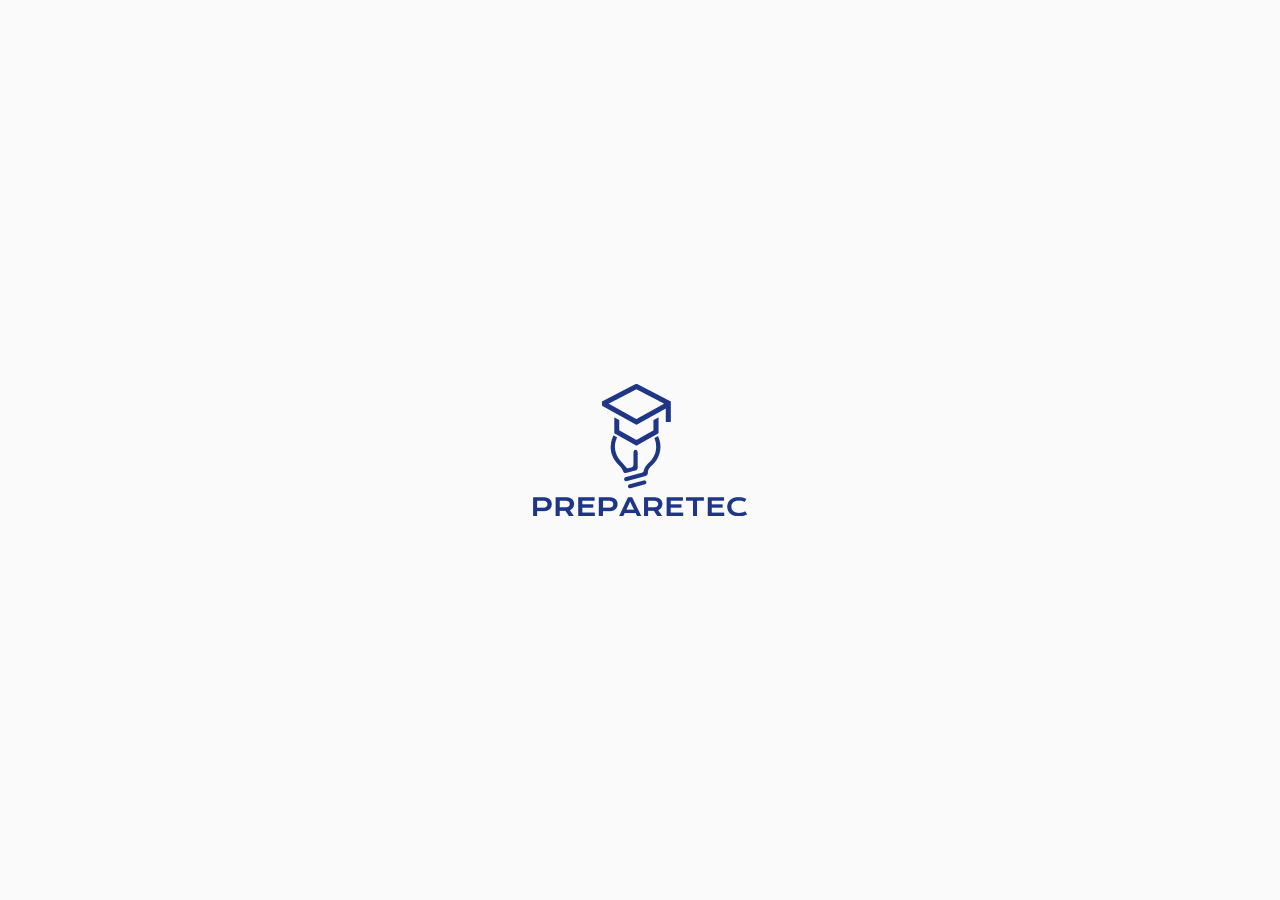
<file: index.html>
<html>
  <head>
    <link rel="stylesheet" href="../assets/styles/style.css" />
    <link rel="stylesheet" href="../assets/styles/header.css" />
    <meta charset="UTF-8" />
    <meta name="viewport" content="width=device-width, initial-scale=1.0" />
    <link
      href="https://fonts.googleapis.com/css?family=Montserrat"
      rel="stylesheet"
    />
    <title>PREPARETEC - O Cursinho Pré-Vestibulinho</title>
  </head>
  <body>
    <section id="splash">
      <img
        src="../assets/images/preparetec-logo.png"
        alt="Logo do PREPARETEC"
        id="preparetec"
      />
    </section>
    <main id="main">
      <header>
        <div class="header-images">
          <img
            src="../assets/images/preparetec-logo.png"
            alt="Logo do PREPARETEC"
            id="preparetec"
          />
          <img src="../assets/images/dem-logo.png" alt="Logo do DEM" id="dem" />
        </div>
        <nav>
          <button id="button-nav">
            <div class="button-line"></div>
            <div class="button-line"></div>
            <div class="button-line"></div>
          </button>
          <ul id="nav">
            <li><a href="#inicio">Início</a></li>
            <li><a href="#projeto">Projeto</a></li>
            <li><a href="#participe">Participe</a></li>
            <li><a href="#quem-somos">Quem somos?</a></li>
            <li><a href="screens/blog.html">Blog</a></li>
          </ul>
        </nav>
        <button id="btn-login">
          <img src="../assets/images/login-icon.png" alt="Ícone de login" />
          <p>Entrar</p>
        </button>
      </header>
      <section class="content">
        <article id="inicio">
          <img
            src="../assets/images/prof-inicio.png"
            alt="Professor - Imagem Ilustrativa"
          />
          <div class="inicio-content">
            <h1>PREPARETEC</h1>
            <h4>
              Nosso maior objetivo é somar a cada dia o número de aprovados.
            </h4>
            <button class="btn-saiba-mais">Saiba mais</button>
          </div>
        </article>
        <article id="projeto">
          <aside class="projeto-inicio">
            <div class="section-title">
              <div class="projeto-title">
                <h3><span>ENSINO</span></h3>
                <h3>ACESSÍVEL</h3>
              </div>
              <h4>
                Para os alunos do 9º ano de escolas públicas de Mongaguá estarem
                preparados para o processo seletivo das escolas técnicas!
              </h4>
            </div>
            <div class="section-content">
              <p class="p2">
                As aulas do nosso cursinho são divididas nas mesmas disciplinas
                que compõem o vestibulinho da ETEC, no contra-turno das aulas do
                9º ano, então nao afeta a sua escola. Até o dado momento, as
                aulas serão dadas em uma única escola, onde os alunos poderão se
                reunir e aprender presencialmente com o professor. No entanto,
                pretendemos expandir o número de polos para facilitar para os
                próprios alunos a deslocação entre suas casas ou suas escolas
                para assistirem às aulas. Atualmente, o polo é:
              </p>
              <div class="cards-container">
                <div class="projeto-cards">
                  <h4>Polo</h4>
                  <div class="card-content">
                    <h5 class="h5-2">EMEF Vereador José Carlos de Freitas</h5>
                    <p>
                      R. Ubatuba, 944 - Balneário Agenor de Campos, Mongaguá -
                      SP, 11730-000
                    </p>
                  </div>
                </div>
              </div>
            </div>
          </aside>
          <aside class="projeto-final">
            <div class="final-content">
              <div class="section-title">
                <div class="projeto-title">
                  <h3 class="h3-2">ESTAMOS EM</h3>
                  <h3 class="h3-2"><span>TODO LUGAR</span></h3>
                </div>
                <h4 class="h4-2">
                  Pavimentando o caminho para as escolas técnicas
                </h4>
              </div>
              <p class="p1">
                O polo onde você, aluno, assistirá as aulas está relacionado com
                a escola em que você estuda atualmente, visando a facilidade no
                transporte para o local de estudo. Além do conteúdo presencial
                nas aulas, há também o conteúdo digital, compartilhado aqui no
                portal do aluno.
              </p>
            </div>
            <img src="../assets/images/projeto-img.png" alt="Professor" />
          </aside>
        </article>
        <article id="participe">
          <img src="../assets/images/participe-img.png" alt="Professora" />
          <div class="participe-content">
            <div class="section-title">
              <h3>PARTICIPE</h3>
              <h4>Saiba como ingressar conosco nessa jornada de estudos</h4>
            </div>
            <div class="section-content">
              <p class="p2">
                Para participar, é necessário que você seja um aluno do 9º ano,
                e ter tido um bom rendimento no primeiro semestre do ano
                respectivo. Desta forma, você será selecionado entre os demais
                alunos de sua escola e o seu número de identificação juntamente
                de uma senha para que você possa acessar nosso portal do aluno.
              </p>
              <p class="p2">
                Desta forma, você ficará ciente de todas as aulas e quando elas
                serão, além de ter acesso a conteúdos extras que os professores
                disponibilizam no portal do aluno.
              </p>
            </div>
            <div class="participe-bottom">
              <h5>
                Você pode saber se você foi selecionado pela nossa equipe
                clicando no botão abaixo:
              </h5>
              <button class="btn-saiba-mais">Saiba mais</button>
            </div>
          </div>
        </article>
        <article id="quem-somos">
          <div class="section-title">
            <div class="projeto-title">
              <h3 class="h3-2">QUEM</h3>
              <h3 class="h3-2"><span>SOMOS?</span></h3>
            </div>
            <h4 class="h4-2">
              Conheça mais sobre o DEM (Departamento de Educação de Mongaguá) e
              sobre os responsáveis que tornaram esse projeto realidade
            </h4>
          </div>
          <p class="p1">
            O Departamento de Educação de Mongaguá é o órgão público do
            município responsável promover a elaboração, direção, supervisão e
            execução do Plano Municipal de Educação, promover a realização de
            pesquisas e estudos sobre a situação educacional do município,
            promover a educação infantil em creches e pré-escolas e, com
            prioridade, o ensino fundamental, estendendo-se a atuação pa-ra
            outros níveis de ensino, bem como planejar projetos que beneficiem a
            educação no município de Mongaguá. O PREPARETEC é o projeto
            desenvolvido pelo DEM mirando nos alunos do 9º para auxiliar no seu
            ingresso às escolas técnicas por toda a Baixada Santista.
          </p>
          <div class="logos">
            <img
              src="../assets/images/dem-logo.png"
              alt="Logo do DEM"
              class="logo-dem"
            />
            <img
              src="../assets/images/logoPrefeituraMongagua.png"
              alt="Logo da Prefeitura de Mongaguá"
            />
          </div>
          <div class="equipe-container">
            <h4 class="h4-2">Idealizadores e Colaboradores</h4>
            <div class="cards-container">
              <div class="card-equipe" id="priscila">
                <div class="equipe-content">
                  <h5 class="h5-3">Priscila Eleutério Gomes</h5>
                  <p class="p3">
                    Dirigente do Departamento de Educação de Monagaguá
                  </p>
                </div>
                <img src="../assets/images/priscila.png" />
              </div>
              <div class="card-equipe" id="dalva">
                <div class="equipe-content">
                  <h5 class="h5-3">Dalva Verardo</h5>
                  <p class="p3">Coordenadora de Área de Matemática</p>
                </div>
                <img src="../assets/images/dalva.png" />
              </div>
              <div class="card-equipe" id="ivan">
                <div class="equipe-content">
                  <h5 class="h5-3">Ivan Amores Umbria</h5>
                  <p class="p3">Coordenador de Área de Língua Portuguesa</p>
                </div>
                <img src="../assets/images/ivan.png" />
              </div>
            </div>
          </div>

          <div class="equipe-container">
            <h4 class="h4-2">Professores</h4>
            <div class="cards-container">
              <div class="card-equipe" id="felipe">
                <div class="equipe-content">
                  <h5 class="h5-3">Felipe Luiz Borges</h5>
                  <p class="p3">
                    Professor de Língua Portuguesa
                  </p>
                </div>
                <img src="../assets/images/felipe-borges.png" />
              </div>
              <div class="card-equipe" id="daniela">
                <div class="equipe-content">
                  <h5 class="h5-3">Daniela Nayane Gomes dos Santos Nobre</h5>
                  <p class="p3">Professora de Exatas - Matemática, Física e Química</p>
                </div>
                <img src="../assets/images/daniela.png" />
              </div>
            </div>
          </div>

          <div class="equipe-container">
            <h4 class="h4-2">Desenvolvedores</h4>
            <div class="cards-container">
              <div class="card-equipe" id="felipe">
                <div class="equipe-content">
                  <h5 class="h5-3">Felipe Barbosa</h5>
                  <p class="p3">Desenvolvedor Front-End</p>
                </div>
                <img src="../assets/images/felipe.png" />
              </div>
              <div class="card-equipe" id="ryan">
                <div class="equipe-content">
                  <h5 class="h5-3">Ryan Gualberto</h5>
                  <p class="p3">Desenvolvedor Back-End</p>
                </div>
                <img src="../assets/images/ryan.png" />
              </div>
              <div class="card-equipe" id="sophia">
                <div class="equipe-content">
                  <h5 class="h5-3">Sophia Verardo de Araújo</h5>
                  <p class="p3">
                    Gerente de Projetos e Desenvolvedora Front-End
                  </p>
                </div>
                <img src="../assets/images/sophia.png" />
              </div>
            </div>
          </div>
        </article>
        <footer id="rodape">
          <aside class="rodape-container">
            <div class="rodape-content">
              <h5 class="h5-2">Links Complementares</h5>
              <p><a href="">Site da Prefeitura de Mongaguá</a></p>
              <p><a href="">Site do Departamento de Educação</a></p>
              <p><a href="">Site da Biblioteca Virtual</a></p>
            </div>
            <div class="rodape-content">
              <h5 class="h5-2">Contato</h5>
              <p>
                Endereço: Avenida São Paulo, 3.324, Vera Cruz (ao lado da Câmara
                Municipal).
              </p>
              <p>
                E-mail: educacao@mongagua.sp.gov.br / dem@mongagua.sp.gov.br
              </p>
              <p>Telefone: 3506-7330.</p>
              <p>Horário de atendimento: das 08h às 17 horas.</p>
            </div>
          </aside>

          <aside class="rodape-logos">
            <img src="../assets/images/dem-logo.png" />
            <img src="../assets/images/logoPrefeituraMongagua.png" />
          </aside>
        </footer>
      </section>
    </main>

    <script src="../assets/js/script.js"></script>
  </body>
</html>
</file>
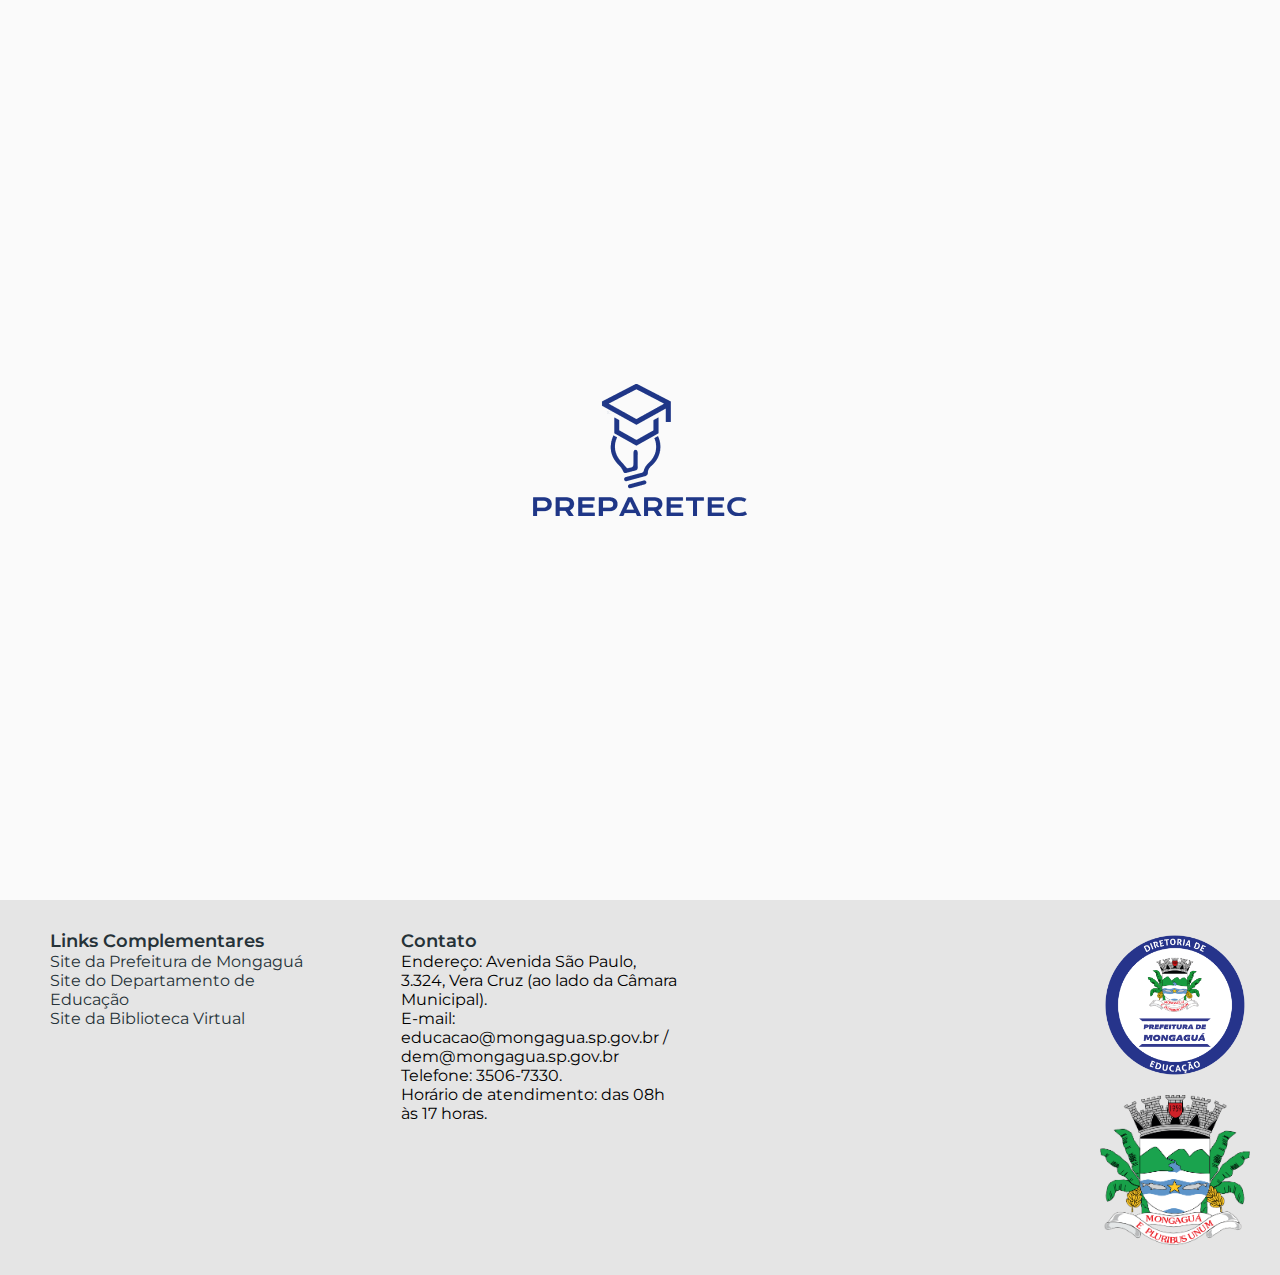
<file: screens/index.html>
<html>
  <head>
    <link rel="stylesheet" href="../assets/styles/style.css" />
    <meta charset="UTF-8" />
    <meta name="viewport" content="width=device-width, initial-scale=1.0" />
    <link
      href="https://fonts.googleapis.com/css?family=Montserrat"
      rel="stylesheet"
    />
    <title>PREPARETEC - O Cursinho Pré-Vestibulinho</title>
  </head>
  <body>
    <section id="splash">
      <img
        src="../assets/images/preparetec-logo.png"
        alt="Logo do PREPARETEC"
        id="preparetec"
      />
    </section>
    <main id="main">
      <header>
        <div class="header-images">
          <img
            src="../assets/images/preparetec-logo.png"
            alt="Logo do PREPARETEC"
            id="preparetec"
          />
          <img src="../assets/images/dem-logo.png" alt="Logo do DEM" id="dem" />
        </div>
        <nav>
          <button id="button-nav">
            <div class="button-line"></div>
            <div class="button-line"></div>
            <div class="button-line"></div>
          </button>
          <ul id="nav">
            <li><a href="#inicio">Início</a></li>
            <li><a href="#projeto">Projeto</a></li>
            <li><a href="#participe">Participe</a></li>
            <li><a href="#quem-somos">Quem somos?</a></li>
            <li><a>Blog</a></li>
          </ul>
        </nav>
        <button id="btn-login">
          <img src="../assets/images/login-icon.png" alt="Ícone de login" />
          <p>Entrar</p>
        </button>
      </header>
      <section class="content">
        <article id="inicio">
          <img
            src="../assets/images/prof-inicio.png"
            alt="Professor - Imagem Ilustrativa"
          />
          <div class="inicio-content">
            <h1>PREPARETEC</h1>
            <h4>
              Nosso maior objetivo é somar a cada dia o número de aprovados.
            </h4>
            <button class="btn-saiba-mais">Saiba mais</button>
          </div>
        </article>
        <article id="projeto">
          <aside class="projeto-inicio">
            <div class="section-title">
              <div class="projeto-title">
                <h3><span>ENSINO</span></h3>
                <h3>ACESSÍVEL</h3>
              </div>
              <h4>
                Para os alunos do 9º ano de escolas públicas de Mongaguá estarem
                preparados para o processo seletivo das escolas técnicas!
              </h4>
            </div>
            <div class="section-content">
              <p class="p2">
                As aulas do nosso cursinho são divididas nas mesmas disciplinas
                que compõem o vestibulinho da ETEC, no contra-turno das aulas do
                9º ano, então nao afeta a sua escola. Até o dado momento, as
                aulas serão dadas em uma única escola, onde os alunos poderão se
                reunir e aprender presencialmente com o professor. No entanto,
                pretendemos expandir o número de polos para facilitar para os
                próprios alunos a deslocação entre suas casas ou suas escolas
                para assistirem às aulas. Atualmente, o polo é:
              </p>
              <div class="cards-container">
                <div class="projeto-cards">
                  <h4>Polo</h4>
                  <div class="card-content">
                    <p>EMEF Vereador José Carlos de Freitas</p>
                  </div>
                </div>
              </div>
            </div>
          </aside>
          <aside class="projeto-final">
            <div class="final-content">
              <div class="section-title">
                <div class="projeto-title">
                  <h3 class="h3-2">ESTAMOS EM</h3>
                  <h3 class="h3-2"><span>TODO LUGAR</span></h3>
                </div>
                <h4 class="h4-2">
                  Pavimentando o caminho para as escolas técnicas
                </h4>
              </div>
              <p class="p1">
                O polo onde você, aluno, assistirá as aulas está relacionado com
                a escola em que você estuda atualmente, visando a facilidade no
                transporte para o local de estudo. Além do conteúdo presencial
                nas aulas, há também o conteúdo digital, compartilhado aqui no
                portal do aluno.
              </p>
            </div>
            <img src="../assets/images/projeto-img.png" alt="Professor" />
          </aside>
        </article>
        <article id="participe">
          <img src="../assets/images/participe-img.png" alt="Professora" />
          <div class="participe-content">
            <div class="section-title">
              <h3>PARTICIPE</h3>
              <h4>Saiba como ingressar conosco nessa jornada de estudos</h4>
            </div>
            <div class="section-content">
              <p class="p2">
                Para participar, é necessário que você seja um aluno do 9º ano,
                e ter tido um bom rendimento no primeiro semestre do ano
                respectivo. Desta forma, você será selecionado entre os demais
                alunos de sua escola e o seu número de identificação juntamente
                de uma senha para que você possa acessar nosso portal do aluno.
              </p>
              <p class="p2">
                Desta forma, você ficará ciente de todas as aulas e quando elas
                serão, além de ter acesso a conteúdos extras que os professores
                disponibilizam no portal do aluno.
              </p>
            </div>
            <div class="participe-bottom">
              <h5>
                Você pode saber se você foi selecionado pela nossa equipe
                clicando no botão abaixo:
              </h5>
              <button class="btn-saiba-mais">Saiba mais</button>
            </div>
          </div>
        </article>
        <article id="quem-somos">
          <div class="section-title">
            <div class="projeto-title">
              <h3 class="h3-2">QUEM</h3>
              <h3 class="h3-2"><span>SOMOS?</span></h3>
            </div>
            <h4 class="h4-2">
              Conheça mais sobre o DEM (Departamento de Educação de Mongaguá) e
              sobre os responsáveis que tornaram esse projeto realidade
            </h4>
          </div>
          <p class="p1">
            O Departamento de Educação de Mongaguá é o órgão público do
            município responsável promover a elaboração, direção, supervisão e
            execução do Plano Municipal de Educação, promover a realização de
            pesquisas e estudos sobre a situação educacional do município,
            promover a educação infantil em creches e pré-escolas e, com
            prioridade, o ensino fundamental, estendendo-se a atuação pa-ra
            outros níveis de ensino, bem como planejar projetos que beneficiem a
            educação no município de Mongaguá. O PREPARETEC é o projeto
            desenvolvido pelo DEM mirando nos alunos do 9º para auxiliar no seu
            ingresso às escolas técnicas por toda a Baixada Santista.
          </p>
          <div class="logos">
            <img
              src="../assets/images/dem-logo.png"
              alt="Logo do DEM"
              class="logo-dem"
            />
            <img
              src="../assets/images/logoPrefeituraMongagua.png"
              alt="Logo da Prefeitura de Mongaguá"
            />
          </div>
          <div class="equipe-container">
            <h4 class="h4-2">Idealizadores e Colaboradores</h4>
            <div class="cards-container">
              <div class="card-equipe" id="priscila">
                <div class="equipe-content">
                  <h5 class="h5-3">Priscila Eleutério Gomes</h5>
                  <p class="p3">
                    Dirigente do Departamento de Educação de Monagaguá
                  </p>
                </div>
                <img src="../assets/images/priscila.png" />
              </div>
              <div class="card-equipe" id="dalva">
                <div class="equipe-content">
                  <h5 class="h5-3">Dalva Verardo</h5>
                  <p class="p3">Coordenadora de Área de Matemática</p>
                </div>
                <img src="../assets/images/dalva.png" />
              </div>
              <div class="card-equipe" id="ivan">
                <div class="equipe-content">
                  <h5 class="h5-3">Ivan Amores Umbria</h5>
                  <p class="p3">Coordenador de Área de Língua Portuguesa</p>
                </div>
                <img src="../assets/images/ivan.png" />
              </div>
            </div>
          </div>
          <div class="equipe-container">
            <h4 class="h4-2">Desenvolvedores</h4>
            <div class="cards-container">
              <div class="card-equipe" id="felipe">
                <div class="equipe-content">
                  <h5 class="h5-3">Felipe Barbosa</h5>
                  <p class="p3">Desenvolvedor Front-End</p>
                </div>
                <img src="../assets/images/felipe.png" />
              </div>
              <div class="card-equipe" id="ryan">
                <div class="equipe-content">
                  <h5 class="h5-3">Ryan Gualberto</h5>
                  <p class="p3">Desenvolvedor Back-End</p>
                </div>
                <img src="../assets/images/ryan.png" />
              </div>
              <div class="card-equipe" id="sophia">
                <div class="equipe-content">
                  <h5 class="h5-3">Sophia Verardo de Araújo</h5>
                  <p class="p3">
                    Gerente de Projetos e Desenvolvedora Front-End
                  </p>
                </div>
                <img src="../assets/images/sophia.png" />
              </div>
            </div>
          </div>
        </article>
      </section>
    </main>
    <footer id="rodape">
      <aside class="rodape-container">
        <div class="rodape-content">
          <h5 class="h5-2">Links Complementares</h5>
          <p><a href="">Site da Prefeitura de Mongaguá</a></p>
          <p><a href="">Site do Departamento de Educação</a></p>
          <p><a href="">Site da Biblioteca Virtual</a></p>
        </div>
        <div class="rodape-content">
          <h5 class="h5-2">Contato</h5>
          <p>
            Endereço: Avenida São Paulo, 3.324, Vera Cruz (ao lado da Câmara
            Municipal).
          </p>
          <p>
            E-mail: educacao@mongagua.sp.gov.br / dem@mongagua.sp.gov.br
          </p>
          <p>Telefone: 3506-7330.</p>
          <p>Horário de atendimento: das 08h às 17 horas.</p>
        </div>
      </aside>

      <aside class="rodape-logos">
        <img src="../assets/images/dem-logo.png" />
        <img src="../assets/images/logoPrefeituraMongagua.png" />
      </aside>
    </footer>
    <script src="../assets/js/script.js"></script>
  </body>
</html>
</file>
<file: assets/styles/style.css>
*{
  scroll-behavior: smooth;
  margin: 0;
  padding: 0;
  text-decoration: none;
  list-style: none;
  box-sizing: border-box;
}
:root {
  --white: #fafafa;
  --dark-blue: #0c226f;
  --light-blue: #45709e;
  --yellow: #ffa500;
  --dark-grey: #263238;
}

::-webkit-scrollbar {
  width: 8px;
}
::-webkit-scrollbar-track {
  background: #F1F1F1;
}
::-webkit-scrollbar-thumb {
  background: var(--dark-blue);
  border-radius: 3px;
}
::-webkit-scrollbar-thumb:hover {
  background: #555;
}
a{
  color: var(--dark-grey);
}
body {
  font-family: "Montserrat", sans-serif;
  margin: 0;
  background-color: var(--white);
  transition: 0.7s;
  overflow-x: hidden;
}
h1 {
  font-size: 50px;
  color: var(--dark-blue);
  font-weight: 600;
  margin: 0 20px;
}
.h1-2{
  color: var(--yellow);
  display: flex;
}
h3 {
  color: white;
  font-size: 40px;
  font-family: "Arquivo Black", sans-serif;
  font-weight: 800;
  height: fit-content;
}
h3 span {
  -webkit-text-fill-color: var(
    --light-blue
  ); /* Will override color (regardless of order) */
  -webkit-text-stroke-width: 1px;
  -webkit-text-stroke-color: white;
}
h4 {
  color: white;
  font-size: 20px;
  font-weight: 600;
  text-align: center;
  min-width: 260px;
  margin: 0 20px;
  text-align: center;
}
h5{
  color: white;
  font-size: 18px;
  font-weight: 600;
  margin: 0 20px;
}
.h5-2{
  color: var(--dark-grey);
  font-size: 18px;
  font-weight: 600;
}
.h5-3{
  color: white;
  font-size: 16px;
  font-weight: 600;
  text-align: center;
}
p{
  margin: 0 20px;
}
.p1{
  color: var(--dark-grey);
  font-size: 16px;
  text-align: justify;
}
.p2{
  color: white;
  font-size: 16px;
  text-align: justify;
}
.p3{
  color: white;
  font-size: 12px;
  text-align: center;
}
.p4{
  color: white;
  opacity: 0.8;
}
.input{
  height: fit-content;
  width: 100%;
}
#splash {
  width: 100vw;
  height: 100vh;
  display: flex;
  justify-content: center;
  align-items: center;
  z-index: 99;
}

.content {
  display: flex;
  flex-direction: column;
  align-items: center;
  justify-content: center;
  background-color: var(--white);
  width: 100vw;
}

#inicio {
  width: 100%;
  margin-top: 70px;
  display: flex;
  align-items: center;
  justify-content: center;
  padding: 30px 0 0 0;
  background-color: var(--white);
  flex-wrap: wrap;
  gap: 30px;
  min-height: 60vh;
}
#inicio img{
  width: 30%;
  min-width: 260px;
}
.inicio-content{
  display: flex;
  flex-direction: column;
  flex: 1;
  gap:15px;
}
.inicio-content h4{
  color: var(--dark-grey);
  text-align: left;
}
.btn-saiba-mais {
  background-color: var(--yellow);
  color: var(--white);
  border: none;
  padding: 15px 25px;
  font-size: 18px;
  transition: 0.5s;
  width: fit-content;
}
#projeto{
  display: flex;
  flex-direction: column;
  width: 100%;
  padding: 70px 0 0 0;
}
.projeto-inicio {
  width: 100vw;
  display: flex;
  flex-direction: column;
  align-items: center;
  padding: 80px 20px;
  background-image: url("../images/background-projeto.png");
  background-size: cover;
  background-repeat: no-repeat;
  height: fit-content;
  gap: 30px;
}
.projeto-title {
  display: flex;
  justify-content: center;
  gap: 10px;
  height: fit-content;
}
.section-title {
  display: flex;
  flex-direction: column;
  gap: 15px;
  margin: 0;
  width: 70%;
  min-width: 280px;
}
.section-content {
  display: flex;
  flex-direction: column;
  align-items: center;
  justify-content: center;
  gap: 30px;
  width: 70%;
  min-width: 280px;
  margin: 20px;
}
.cards-container {
  display: flex;
  justify-content: center;
  width: 100%;
  gap: 15px;
  flex-wrap: wrap;
}
.projeto-cards {
  display: flex;
  flex-direction: column;
  background-color: white;
  align-items: center;
  justify-content: center;
  gap: 10px;
  flex: 1;
  max-width: 500px;
  min-width: 260px;
  padding: 10px;
  box-shadow: 2px 2px 30px rgba(0, 0, 0, 0.3);
  border-radius: 10px;
  padding: 20px;
}
.projeto-cards h4 {
  color: var(--light-blue);
  font-weight: 600;
}
.card-content {
  display: flex;
  flex-direction: column;
  align-items: center;
  gap: 5px;
}
.card-content p {
  color: var(--dark-grey);
  font-weight: 600;
  text-align: center;
  margin: 0;
}

.projeto-final{
  display: flex;
  align-items: center;
  flex-wrap: wrap;
  padding: 70px 30px;
  width: 100%;
  justify-content: center;
}
.h3-2{
  color: #0c226f;
  width: fit-content;
}
.h3-2 span{
  -webkit-text-fill-color: white;
  -webkit-text-stroke-width: 2px;
  -webkit-text-stroke-color: var(--dark-blue);

}
.h4-2{
  color: var(--dark-grey);
}
.final-content{
  display: flex;
  flex-direction: column;
  align-items: center;
  flex: 1;
  gap: 10px;
}

#participe{
  display: flex;
  background-color: var(--light-blue);
  padding: 70px 30px;
  min-height: 50vh;
  align-items: center;
  gap: 30px;
  flex-wrap: wrap;
}
#participe h4{
  text-align: left;
}
.participe-content{
  display: flex;
  flex-direction: column;
  flex: 1;
  gap: 30px;
}
#participe .section-title{
  width: 80%;
}
#participe .section-content{
  width: 80%;
}
.participe-bottom{
  display: flex;
  flex-direction: column;
  gap:15px;
  width: 80%;
  min-width: 280px;
}

#quem-somos{
  padding: 70px 0 30px 0;
  width: 100%;
  display: flex;
  flex-direction: column;
  align-items: center;
  gap: 30px;
  background-color: var(--white);
}
#quem-somos .p1{
  width: 65%;
  min-width: 260px;
}
.logos{
  display:flex;
  justify-content: center;
  align-items: center;
  gap: 15px;
  height: 150px;
  flex-wrap: wrap;
}
.logos img{
  height: 100%;
}
.equipe-container{
  display: flex;
  flex-direction: column;
  gap:15px;
}
.card-equipe{
  background-color: black;
  display: flex;
  flex-direction: column;
  align-items: center;
  justify-content: center;
  width: fit-content;
  border-radius: 20px;
}
.card-equipe img{
  height: 100%;
}
.equipe-content{
  max-width: 230px;
  display: none;
  flex-direction: column;
  align-items: center;
  justify-content: center;
  position: absolute;
  gap:5px;
}
.equipe-content p{
  margin: 0 5px;
}
.card-equipe h5{
  color: white;
}
.card-equipe:hover > .equipe-content{
  display: flex;
}
.card-equipe:hover > img{
  opacity: 30%;
}


#rodape{
  display: flex;
  flex-wrap: wrap;
  width: 100%;
  background-color: #55555520;
  justify-content: space-between;
  padding: 30px;
}
.rodape-container{
  display: flex;
  gap: 30px;
  flex-wrap: wrap;
  flex: 1;
}
.rodape-content{
  width: 30%;
  min-width: 250px;
}
.rodape-logos{
  display: flex;
  flex-direction: column;
  gap: 15px;
}
#rodape img{
  height: 150px;
}
@media(max-width: 900px){
  .projeto-inicio{
    padding: 40px 20px;
    width: 100vw;
    background-color: var(--light-blue);
    background-image: none;
  }
  .inicio-content{
    align-items: center;
  }
  #participe{
    justify-content: center;
  }
  .participe-content{
    align-items: center;
  }
}
@media (max-width: 540px) {
  h1{
    font-size: 30px;
  }
  h3 {
    font-size: 25px;
  }
  h4 {
    font-size: 16px;
  }
  p {
    font-size: 12px;
  }
}
</file>
<file: assets/styles/header.css>
*{
  box-sizing: border-box;
}
header {
    height: 70px;
    width: 100%;
    display: flex;
    align-items: center;
    background-color: var(--white);
    justify-content: space-between;
    box-shadow: 0px 2px 15px rgba(0, 0, 0, 0.25);
    padding: 0 30px;
    position: fixed;
    z-index: 1;
  }
  .header-images {
    display: flex;
    align-items: center;
    gap: 15px;
    width: 20%;
  }
  .header-images img {
    height: 60px;
  }
  nav {
    display: flex;
    justify-content: center;
    align-items: center;
    height: 70px;
    position: absolute;
    width: calc(100% - 60px);
  }
  #button-nav {
    display: none;
    position: absolute;
  }
  ul {
    display: flex;
    list-style: none;
    padding: 0;
    height: 100%;
    background-color: var(--white);
  }
  li {
    height: 100%;
  }
  li a {
    display: flex;
    align-items: center;
    height: 100%;
    padding: 0 20px;
    border-bottom: 2px solid var(--dark-blue);
    color: var(--dark-blue);
    text-decoration: none;
    font-weight: 600;
  }
  li a:hover {
    cursor: pointer;
    border-bottom: var(--yellow) 2px solid;
  }
  #btn-login {
    background-color: var(--dark-blue);
    width: 150px;
    height: 60%;
    display: flex;
    justify-content: center;
    align-items: center;
    gap: 10px;
    z-index: 1;
    border: none;
    transition: 0.5s;
  }
  button:hover {
    cursor: pointer;
    border-radius: 12px;
    transition: 0.5s;
  }
  #btn-login p {
    color: white;
    font-size: 18px;
  }

  @media (max-width: 1023px) {
    nav {
      width: 100%;
      left: 0;
    }
    ul {
      display: none;
    }
    .active {
      display: flex;
      flex-direction: column;
      align-items: center;
      justify-content: center;
      width: 100%;
      height: 60vh;
      background-color: var(--white);
      position: absolute;
      top: 56px;
      box-shadow: 0px 300px 0px rgb(0, 0, 0, 0.5);
    }
    li {
      width: 100%;
      height: 100%;
      display: flex;
      justify-content: center;
    }
    li a {
      width: 100%;
      height: 100%;
      display: flex;
      justify-content: center;
      align-items: center;
    }
    #button-nav {
      display: flex;
      flex-direction: column;
      background-color: transparent;
      border: none;
    }
    .button-line {
      width: 30px;
      height: 3px;
      background-color: var(--dark-blue);
      margin: 3px;
    }
  }
</file>
